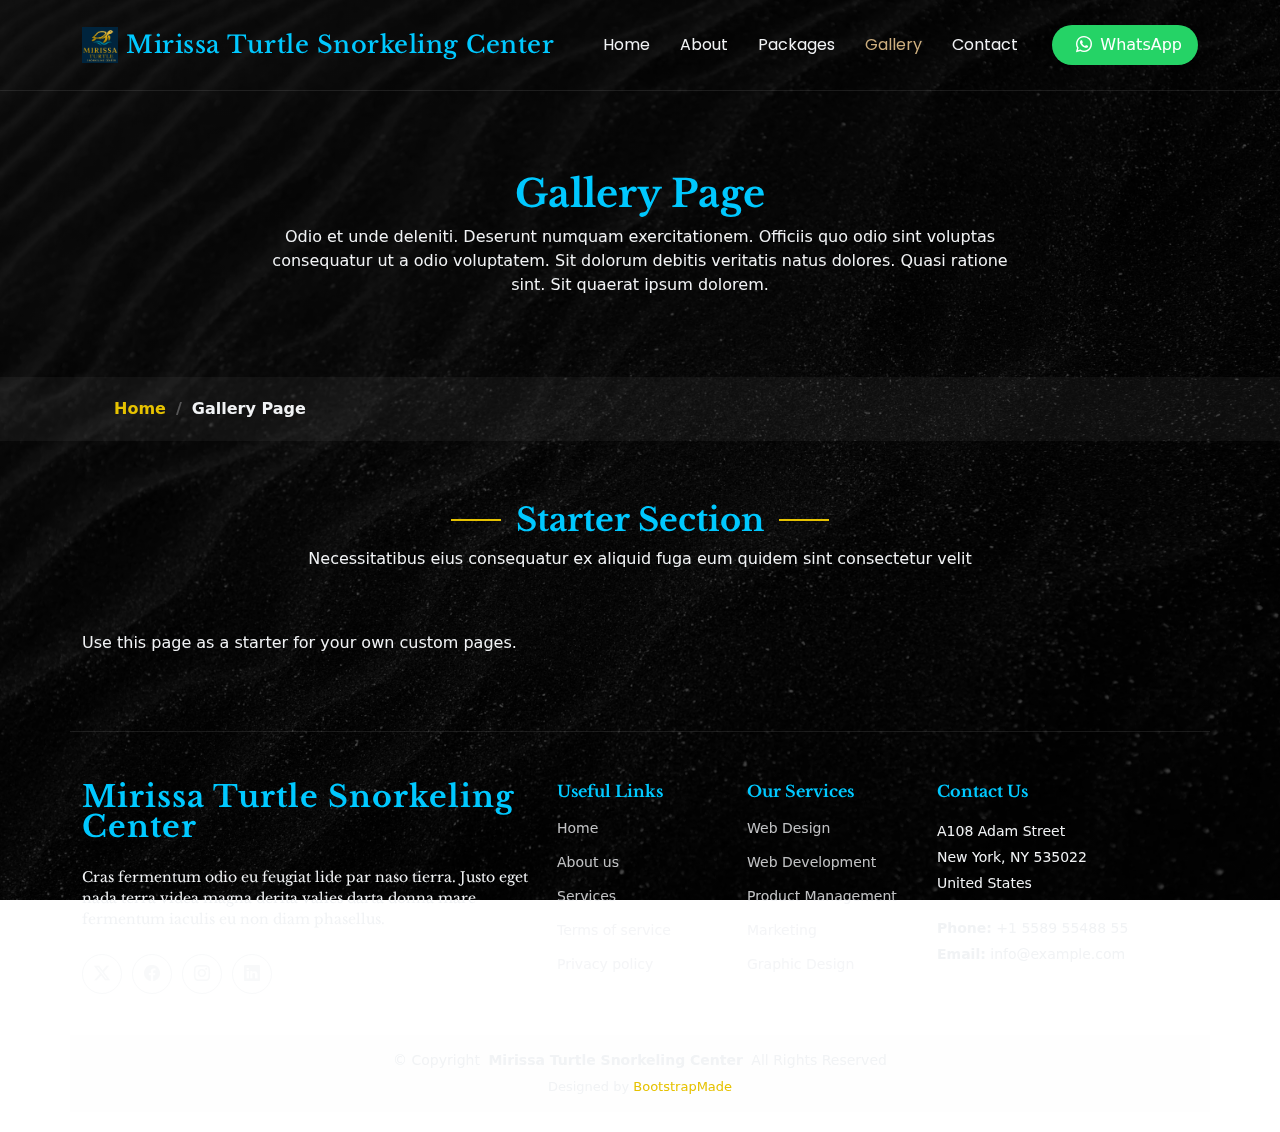
<file: gallery.html>
<!DOCTYPE html>
<html lang="en">

<head>
  <meta charset="utf-8">
  <meta content="width=device-width, initial-scale=1.0" name="viewport">
  <title>Gallery Page - Mirissa Turtle Snorkeling Center</title>
  <meta name="description" content="">
  <meta name="keywords" content="">

  <!-- Favicons -->
  <link href="assets/img/favicon.png" rel="icon">
  <link href="assets/img/apple-touch-icon.png" rel="apple-touch-icon">

  <!-- Fonts -->
  <link href="https://fonts.googleapis.com" rel="preconnect">
  <link href="https://fonts.gstatic.com" rel="preconnect" crossorigin>
  <link href="https://fonts.googleapis.com/css2?family=Roboto:ital,wght@0,100;0,300;0,400;0,500;0,700;0,900;1,100;1,300;1,400;1,500;1,700;1,900&family=Poppins:ital,wght@0,100;0,200;0,300;0,400;0,500;0,600;0,700;0,800;0,900;1,100;1,200;1,300;1,400;1,500;1,600;1,700;1,800;1,900&family=Libre+Baskerville:ital,wght@0,400;0,700;1,400;1,700&display=swap" rel="stylesheet">

  <!-- Vendor CSS Files -->
  <link href="assets/vendor/bootstrap/css/bootstrap.min.css" rel="stylesheet">
  <link href="assets/vendor/bootstrap-icons/bootstrap-icons.css" rel="stylesheet">
  <link href="assets/vendor/aos/aos.css" rel="stylesheet">
  <link href="assets/vendor/swiper/swiper-bundle.min.css" rel="stylesheet">

  <!-- Main CSS File -->
  <link href="assets/css/main.css" rel="stylesheet">

</head>

<body class="starter-page-page">

  <header id="header" class="header d-flex align-items-center sticky-top">
    <div class="container position-relative d-flex align-items-center justify-content-between">

      <a href="index.html" class="logo d-flex align-items-center me-auto me-xl-0">
        <img src="assets/img/logo.png" alt="Mirissa Turtle Snorkeling Center / Sri Lanka">
        <h1 class="sitename">Mirissa Turtle Snorkeling Center</h1>
      </a>

      <nav id="navmenu" class="navmenu">
        <ul>
          <li><a href="index.html#hero">Home</a></li>
          <li><a href="index.html#about">About</a></li>
          <li><a href="index.html#menu">Packages</a></li>
          <li><a href="gallery.html" class="active">Gallery</a></li>
          <li><a href="index.html#contact">Contact</a></li>
        </ul>
        <i class="mobile-nav-toggle d-xl-none bi bi-list"></i>
      </nav>

      <a class="btn-getstarted d-none d-sm-block" href="#book-a-table"><i class="bi bi-whatsapp m-sm-2 "></i>WhatsApp</a>

    </div>
  </header>

  <main class="main">

    <!-- Page Title -->
    <div class="page-title" data-aos="fade">
      <div class="heading">
        <div class="container">
          <div class="row d-flex justify-content-center text-center">
            <div class="col-lg-8">
              <h1>Gallery Page</h1>
              <p class="mb-0">Odio et unde deleniti. Deserunt numquam exercitationem. Officiis quo odio sint voluptas consequatur ut a odio voluptatem. Sit dolorum debitis veritatis natus dolores. Quasi ratione sint. Sit quaerat ipsum dolorem.</p>
            </div>
          </div>
        </div>
      </div>
      <nav class="breadcrumbs">
        <div class="container">
          <ol>
            <li><a href="index.html">Home</a></li>
            <li class="current">Gallery Page</li>
          </ol>
        </div>
      </nav>
    </div><!-- End Page Title -->

    <!-- Starter Section Section -->
    <section id="starter-section" class="starter-section section">

      <!-- Section Title -->
      <div class="container section-title" data-aos="fade-up">
        <h2>Starter Section</h2>
        <p>Necessitatibus eius consequatur ex aliquid fuga eum quidem sint consectetur velit</p>
      </div><!-- End Section Title -->

      <div class="container" data-aos="fade-up">
        <p>Use this page as a starter for your own custom pages.</p>
      </div>

    </section><!-- /Starter Section Section -->

  </main>

  <footer id="footer" class="footer">

    <div class="container footer-top">
      <div class="row gy-4">
        <div class="col-lg-5 col-md-12 footer-about">
          <a href="index.html" class="logo d-flex align-items-center">
            <span class="sitename">Mirissa Turtle Snorkeling Center</span>
          </a>
          <p>Cras fermentum odio eu feugiat lide par naso tierra. Justo eget nada terra videa magna derita valies darta donna mare fermentum iaculis eu non diam phasellus.</p>
          <div class="social-links d-flex mt-4">
            <a href=""><i class="bi bi-twitter-x"></i></a>
            <a href=""><i class="bi bi-facebook"></i></a>
            <a href=""><i class="bi bi-instagram"></i></a>
            <a href=""><i class="bi bi-linkedin"></i></a>
          </div>
        </div>

        <div class="col-lg-2 col-6 footer-links">
          <h4>Useful Links</h4>
          <ul>
            <li><a href="#">Home</a></li>
            <li><a href="#">About us</a></li>
            <li><a href="#">Services</a></li>
            <li><a href="#">Terms of service</a></li>
            <li><a href="#">Privacy policy</a></li>
          </ul>
        </div>

        <div class="col-lg-2 col-6 footer-links">
          <h4>Our Services</h4>
          <ul>
            <li><a href="#">Web Design</a></li>
            <li><a href="#">Web Development</a></li>
            <li><a href="#">Product Management</a></li>
            <li><a href="#">Marketing</a></li>
            <li><a href="#">Graphic Design</a></li>
          </ul>
        </div>

        <div class="col-lg-3 col-md-12 footer-contact text-center text-md-start">
          <h4>Contact Us</h4>
          <p>A108 Adam Street</p>
          <p>New York, NY 535022</p>
          <p>United States</p>
          <p class="mt-4"><strong>Phone:</strong> <span>+1 5589 55488 55</span></p>
          <p><strong>Email:</strong> <span>info@example.com</span></p>
        </div>

      </div>
    </div>

    <div class="container copyright text-center mt-4">
      <p>© <span>Copyright</span> <strong class="px-1 sitename">Mirissa Turtle Snorkeling Center</strong> <span>All Rights Reserved</span></p>
      <div class="credits">
        <!-- All the links in the footer should remain intact. -->
        <!-- You can delete the links only if you've purchased the pro version. -->
        <!-- Licensing information: https://bootstrapmade.com/license/ -->
        <!-- Purchase the pro version with working PHP/AJAX contact form: [buy-url] -->
        Designed by <a href="https://bootstrapmade.com/">BootstrapMade</a>
      </div>
    </div>

  </footer>

  <!-- Scroll Top -->
  <a href="#" id="scroll-top" class="scroll-top d-flex align-items-center justify-content-center"><i class="bi bi-arrow-up-short"></i></a>

  <!-- Preloader -->
  <div id="preloader"></div>

  <!-- Vendor JS Files -->
  <script src="assets/vendor/bootstrap/js/bootstrap.bundle.min.js"></script>
  <script src="assets/vendor/php-email-form/validate.js"></script>
  <script src="assets/vendor/aos/aos.js"></script>
  <script src="assets/vendor/swiper/swiper-bundle.min.js"></script>
  <script src="assets/vendor/purecounter/purecounter_vanilla.js"></script>
  <script src="assets/vendor/imagesloaded/imagesloaded.pkgd.min.js"></script>
  <script src="assets/vendor/isotope-layout/isotope.pkgd.min.js"></script>

  <!-- Main JS File -->
  <script src="assets/js/main.js"></script>

</body>

</html>
</file>
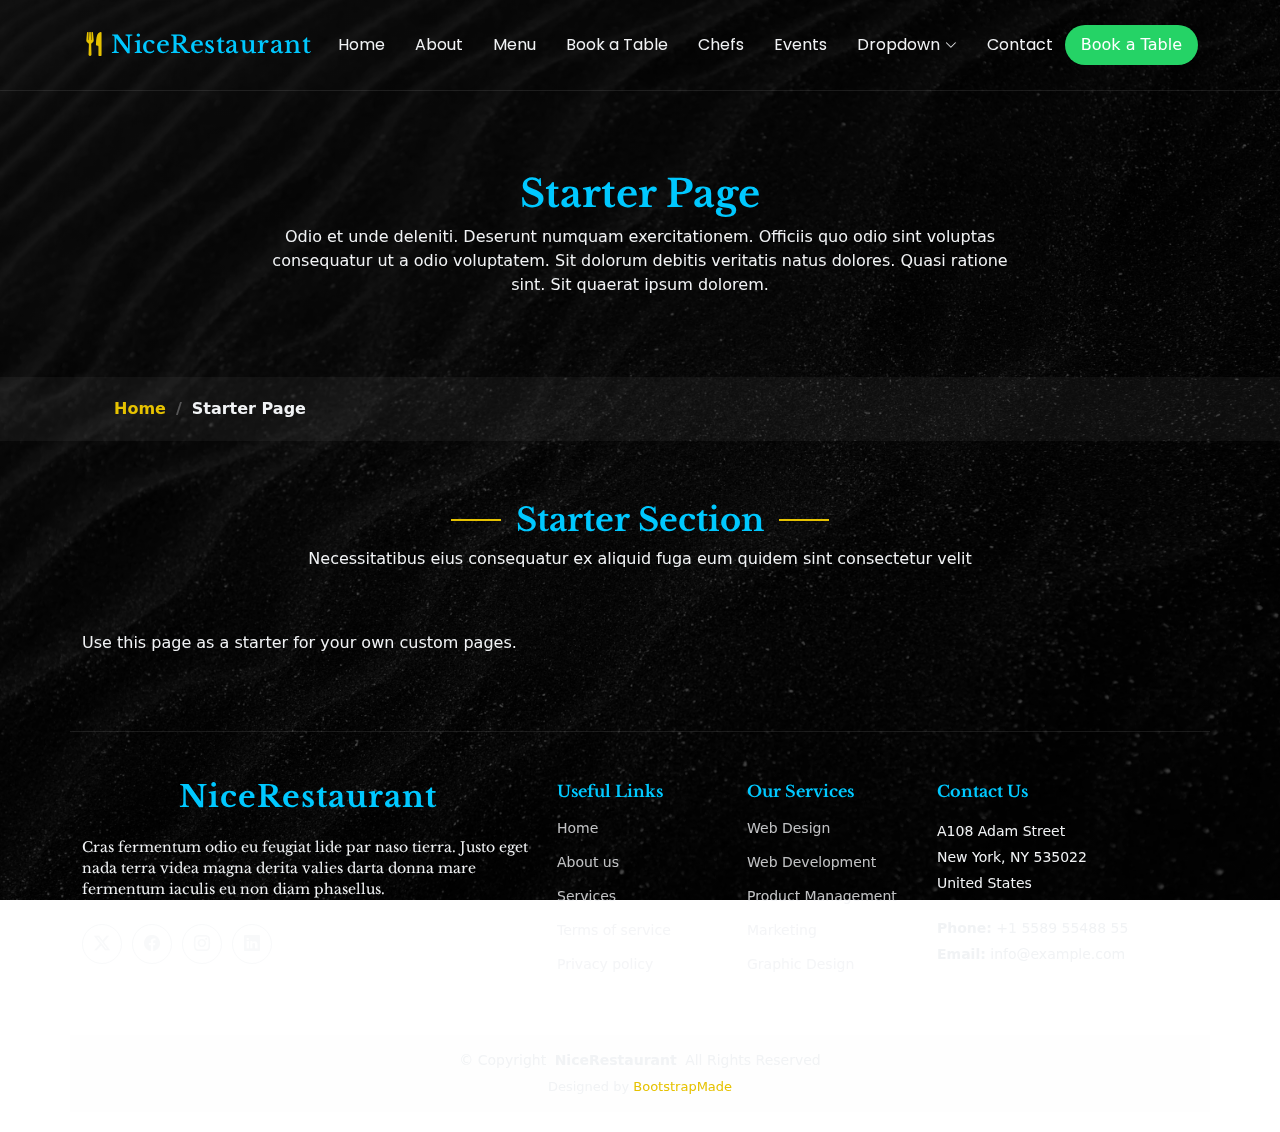
<file: starter-page.html>
<!DOCTYPE html>
<html lang="en">

<head>
  <meta charset="utf-8">
  <meta content="width=device-width, initial-scale=1.0" name="viewport">
  <title>Starter Page - NiceRestaurant Bootstrap Template</title>
  <meta name="description" content="">
  <meta name="keywords" content="">

  <!-- Favicons -->
  <link href="assets/img/favicon.png" rel="icon">
  <link href="assets/img/apple-touch-icon.png" rel="apple-touch-icon">

  <!-- Fonts -->
  <link href="https://fonts.googleapis.com" rel="preconnect">
  <link href="https://fonts.gstatic.com" rel="preconnect" crossorigin>
  <link href="https://fonts.googleapis.com/css2?family=Roboto:ital,wght@0,100;0,300;0,400;0,500;0,700;0,900;1,100;1,300;1,400;1,500;1,700;1,900&family=Poppins:ital,wght@0,100;0,200;0,300;0,400;0,500;0,600;0,700;0,800;0,900;1,100;1,200;1,300;1,400;1,500;1,600;1,700;1,800;1,900&family=Libre+Baskerville:ital,wght@0,400;0,700;1,400;1,700&display=swap" rel="stylesheet">

  <!-- Vendor CSS Files -->
  <link href="assets/vendor/bootstrap/css/bootstrap.min.css" rel="stylesheet">
  <link href="assets/vendor/bootstrap-icons/bootstrap-icons.css" rel="stylesheet">
  <link href="assets/vendor/aos/aos.css" rel="stylesheet">
  <link href="assets/vendor/swiper/swiper-bundle.min.css" rel="stylesheet">

  <!-- Main CSS File -->
  <link href="assets/css/main.css" rel="stylesheet">

  <!-- =======================================================
  * Template Name: NiceRestaurant
  * Template URL: https://bootstrapmade.com/nice-restaurant-bootstrap-template/
  * Updated: May 30 2025 with Bootstrap v5.3.6
  * Author: BootstrapMade.com
  * License: https://bootstrapmade.com/license/
  ======================================================== -->
</head>

<body class="starter-page-page">

  <header id="header" class="header d-flex align-items-center sticky-top">
    <div class="container position-relative d-flex align-items-center justify-content-between">

      <a href="index.html" class="logo d-flex align-items-center me-auto me-xl-0">
        <!-- Uncomment the line below if you also wish to use an image logo -->
        <!-- <img src="assets/img/logo.webp" alt=""> -->
        <i class="bi bi-fork-knife"></i>
        <h1 class="sitename">NiceRestaurant</h1>
      </a>

      <nav id="navmenu" class="navmenu">
        <ul>
          <li><a href="#hero">Home</a></li>
          <li><a href="#about">About</a></li>
          <li><a href="#menu">Menu</a></li>
          <li><a href="#book-a-table">Book a Table</a></li>
          <li><a href="#chefs">Chefs</a></li>
          <li><a href="#events">Events</a></li>
          <li class="dropdown"><a href="#"><span>Dropdown</span> <i class="bi bi-chevron-down toggle-dropdown"></i></a>
            <ul>
              <li><a href="#">Dropdown 1</a></li>
              <li class="dropdown"><a href="#"><span>Deep Dropdown</span> <i class="bi bi-chevron-down toggle-dropdown"></i></a>
                <ul>
                  <li><a href="#">Deep Dropdown 1</a></li>
                  <li><a href="#">Deep Dropdown 2</a></li>
                  <li><a href="#">Deep Dropdown 3</a></li>
                  <li><a href="#">Deep Dropdown 4</a></li>
                  <li><a href="#">Deep Dropdown 5</a></li>
                </ul>
              </li>
              <li><a href="#">Dropdown 2</a></li>
              <li><a href="#">Dropdown 3</a></li>
              <li><a href="#">Dropdown 4</a></li>
            </ul>
          </li>
          <li><a href="#contact">Contact</a></li>
        </ul>
        <i class="mobile-nav-toggle d-xl-none bi bi-list"></i>
      </nav>

      <a class="btn-getstarted d-none d-sm-block" href="#book-a-table">Book a Table</a>

    </div>
  </header>

  <main class="main">

    <!-- Page Title -->
    <div class="page-title" data-aos="fade">
      <div class="heading">
        <div class="container">
          <div class="row d-flex justify-content-center text-center">
            <div class="col-lg-8">
              <h1>Starter Page</h1>
              <p class="mb-0">Odio et unde deleniti. Deserunt numquam exercitationem. Officiis quo odio sint voluptas consequatur ut a odio voluptatem. Sit dolorum debitis veritatis natus dolores. Quasi ratione sint. Sit quaerat ipsum dolorem.</p>
            </div>
          </div>
        </div>
      </div>
      <nav class="breadcrumbs">
        <div class="container">
          <ol>
            <li><a href="index.html">Home</a></li>
            <li class="current">Starter Page</li>
          </ol>
        </div>
      </nav>
    </div><!-- End Page Title -->

    <!-- Starter Section Section -->
    <section id="starter-section" class="starter-section section">

      <!-- Section Title -->
      <div class="container section-title" data-aos="fade-up">
        <h2>Starter Section</h2>
        <p>Necessitatibus eius consequatur ex aliquid fuga eum quidem sint consectetur velit</p>
      </div><!-- End Section Title -->

      <div class="container" data-aos="fade-up">
        <p>Use this page as a starter for your own custom pages.</p>
      </div>

    </section><!-- /Starter Section Section -->

  </main>

  <footer id="footer" class="footer">

    <div class="container footer-top">
      <div class="row gy-4">
        <div class="col-lg-5 col-md-12 footer-about">
          <a href="index.html" class="logo d-flex align-items-center">
            <span class="sitename">NiceRestaurant</span>
          </a>
          <p>Cras fermentum odio eu feugiat lide par naso tierra. Justo eget nada terra videa magna derita valies darta donna mare fermentum iaculis eu non diam phasellus.</p>
          <div class="social-links d-flex mt-4">
            <a href=""><i class="bi bi-twitter-x"></i></a>
            <a href=""><i class="bi bi-facebook"></i></a>
            <a href=""><i class="bi bi-instagram"></i></a>
            <a href=""><i class="bi bi-linkedin"></i></a>
          </div>
        </div>

        <div class="col-lg-2 col-6 footer-links">
          <h4>Useful Links</h4>
          <ul>
            <li><a href="#">Home</a></li>
            <li><a href="#">About us</a></li>
            <li><a href="#">Services</a></li>
            <li><a href="#">Terms of service</a></li>
            <li><a href="#">Privacy policy</a></li>
          </ul>
        </div>

        <div class="col-lg-2 col-6 footer-links">
          <h4>Our Services</h4>
          <ul>
            <li><a href="#">Web Design</a></li>
            <li><a href="#">Web Development</a></li>
            <li><a href="#">Product Management</a></li>
            <li><a href="#">Marketing</a></li>
            <li><a href="#">Graphic Design</a></li>
          </ul>
        </div>

        <div class="col-lg-3 col-md-12 footer-contact text-center text-md-start">
          <h4>Contact Us</h4>
          <p>A108 Adam Street</p>
          <p>New York, NY 535022</p>
          <p>United States</p>
          <p class="mt-4"><strong>Phone:</strong> <span>+1 5589 55488 55</span></p>
          <p><strong>Email:</strong> <span>info@example.com</span></p>
        </div>

      </div>
    </div>

    <div class="container copyright text-center mt-4">
      <p>© <span>Copyright</span> <strong class="px-1 sitename">NiceRestaurant</strong> <span>All Rights Reserved</span></p>
      <div class="credits">
        <!-- All the links in the footer should remain intact. -->
        <!-- You can delete the links only if you've purchased the pro version. -->
        <!-- Licensing information: https://bootstrapmade.com/license/ -->
        <!-- Purchase the pro version with working PHP/AJAX contact form: [buy-url] -->
        Designed by <a href="https://bootstrapmade.com/">BootstrapMade</a>
      </div>
    </div>

  </footer>

  <!-- Scroll Top -->
  <a href="#" id="scroll-top" class="scroll-top d-flex align-items-center justify-content-center"><i class="bi bi-arrow-up-short"></i></a>

  <!-- Preloader -->
  <div id="preloader"></div>

  <!-- Vendor JS Files -->
  <script src="assets/vendor/bootstrap/js/bootstrap.bundle.min.js"></script>
  <script src="assets/vendor/php-email-form/validate.js"></script>
  <script src="assets/vendor/aos/aos.js"></script>
  <script src="assets/vendor/swiper/swiper-bundle.min.js"></script>
  <script src="assets/vendor/purecounter/purecounter_vanilla.js"></script>
  <script src="assets/vendor/imagesloaded/imagesloaded.pkgd.min.js"></script>
  <script src="assets/vendor/isotope-layout/isotope.pkgd.min.js"></script>

  <!-- Main JS File -->
  <script src="assets/js/main.js"></script>

</body>

</html>
</file>
<file: assets/css/main.css>
/**
* Template Name: Mirissa Turtle Snorkeling Center
* Template URL: https://bootstrapmade.com/nice-restaurant-bootstrap-template/
* Updated: May 30 2025 with Bootstrap v5.3.6
* Author: BootstrapMade.com
* License: https://bootstrapmade.com/license/
*/

/*--------------------------------------------------------------
# Font & Color Variables
# Help: https://bootstrapmade.com/color-system/
--------------------------------------------------------------*/
/* Fonts */
:root {
  --default-font: "Roboto",  system-ui, -apple-system, "Segoe UI", Roboto, "Helvetica Neue", Arial, "Noto Sans", "Liberation Sans", sans-serif, "Apple Color Emoji", "Segoe UI Emoji", "Segoe UI Symbol", "Noto Color Emoji";
  --heading-font: "Libre Baskerville",  sans-serif;
  --nav-font: "Poppins",  sans-serif;
}

/* Global Colors - The following color variables are used throughout the website. Updating them here will change the color scheme of the entire website */
:root { 
  --background-color: linear-gradient(135deg, rgba(0, 78, 100, 0.7) 0%, rgba(212, 175, 55, 0.6) 100%); /* Background color for the entire website, including individual sections */
  --default-color: #f1f3f5; /* Default color used for the majority of the text content across the entire website */
  --heading-color: #00c8ff; /* Color for headings, subheadings and title throughout the website */
  --accent-color: #E6C200; /* Accent color that represents your brand on the website. It's used for buttons, links, and other elements that need to stand out */
  --surface-color: rgba(0, 78, 100, 0.502); /* The surface color is used as a background of boxed elements within sections, such as cards, icon boxes, or other elements that require a visual separation from the global background. */
  --contrast-color: #ffffff; /* Contrast color for text, ensuring readability against backgrounds of accent, heading, or default colors. */
}

/* Nav Menu Colors - The following color variables are used specifically for the navigation menu. They are separate from the global colors to allow for more customization options */
:root {
  --nav-color: #f1f3f5;  /* The default color of the main navmenu links */
  --nav-hover-color: #ceaf7f; /* Applied to main navmenu links when they are hovered over or active */
  --nav-mobile-background-color: #243438; /* Used as the background color for mobile navigation menu */
  --nav-dropdown-background-color: #243438; /* Used as the background color for dropdown items that appear when hovering over primary navigation items */
  --nav-dropdown-color: #f1f3f5; /* Used for navigation links of the dropdown items in the navigation menu. */
  --nav-dropdown-hover-color: #ceaf7f; /* Similar to --nav-hover-color, this color is applied to dropdown navigation links when they are hovered over. */
}

/* Color Presets - These classes override global colors when applied to any section or element, providing reuse of the sam color scheme. */

.light-background {
  --background-color: linear-gradient(135deg, rgba(0, 78, 100, 0.7) 0%, rgba(212, 175, 55, 0.6) 100%);
  --surface-color: rgba(62, 93, 102, 0.502);
}

.dark-background {
  --background-color: linear-gradient(135deg, rgba(0, 78, 100, 0.7) 0%, rgba(212, 175, 55, 0.6) 100%);
  --default-color: #ffffff;
  --heading-color: #ffffff;
  --surface-color: rgba(0, 78, 100, 0.502);
  --contrast-color: #ffffff;
}

/* Smooth scroll */
:root {
  scroll-behavior: smooth;
}

/*--------------------------------------------------------------
# General Styling & Shared Classes
--------------------------------------------------------------*/
body {
  color: var(--default-color);
  background-color: var(--background-color);
  position: relative;
}

body::before {
  background: linear-gradient(color-mix(in srgb, #000000, transparent 30%), color-mix(in srgb, #000000, transparent 30%)), url("../img/bg/abstract-bg-4.webp") no-repeat center center/cover;
  content: "";
  position: fixed;
  inset: 0;
  z-index: 0;
  pointer-events: none;
}

a {
  color: var(--accent-color);
  text-decoration: none;
  transition: 0.3s;
}

a:hover {
  color: color-mix(in srgb, var(--accent-color), transparent 25%);
  text-decoration: none;
}

h1,
h2,
h3,
h4,
h5,
h6 {
  color: var(--heading-color);
  font-family: var(--heading-font);
}

/* PHP Email Form Messages
------------------------------*/
.php-email-form .error-message {
  display: none;
  background: #df1529;
  color: #ffffff;
  text-align: left;
  padding: 15px;
  margin-bottom: 24px;
  font-weight: 600;
}

.php-email-form .sent-message {
  display: none;
  color: #ffffff;
  background: #059652;
  text-align: center;
  padding: 15px;
  margin-bottom: 24px;
  font-weight: 600;
}

.php-email-form .loading {
  display: none;
  background: var(--surface-color);
  text-align: center;
  padding: 15px;
  margin-bottom: 24px;
}

.php-email-form .loading:before {
  content: "";
  display: inline-block;
  border-radius: 50%;
  width: 24px;
  height: 24px;
  margin: 0 10px -6px 0;
  border: 3px solid var(--accent-color);
  border-top-color: var(--surface-color);
  animation: php-email-form-loading 1s linear infinite;
}

@keyframes php-email-form-loading {
  0% {
    transform: rotate(0deg);
  }

  100% {
    transform: rotate(360deg);
  }
}

/*--------------------------------------------------------------
# Global Header
--------------------------------------------------------------*/
.header {
  color: var(--default-color);
  background-color: var(--background-color);
  padding: 15px 0;
  transition: all 0.5s;
  z-index: 997;
}

.header .logo {
  line-height: 1;
}

.header .logo img {
  max-height: 36px;
  margin-right: 8px;
}

.header .logo i {
  font-size: 24px;
  margin-right: 5px;
  color: var(--accent-color);
}

.header .logo h1 {
  font-size: 24px;
  margin: 0;
  font-weight: 500;
  letter-spacing: 0.5px;
  color: var(--heading-color);
}

.header .btn-getstarted,
.header .btn-getstarted:focus {
  color: var(--contrast-color);
  background: #25D366;
  font-size: 16px;
  padding: 8px 16px;
  margin: 0;
  border-radius: 50px;
  transition: 0.3s;
}

.header .btn-getstarted:hover,
.header .btn-getstarted:focus:hover {
  color: #25D366;
  background: var(--contrast-color);
  border: 2px solid #25D366;
}

@media (max-width: 1200px) {
  .header .logo {
    order: 1;
  }

  .header .btn-getstarted {
    order: 2;
    margin: 0 15px 0 0;
    padding: 6px 20px;
  }

  .header .navmenu {
    order: 3;
  }
}

.scrolled .header {
  box-shadow: 0px 0 18px rgba(0, 0, 0, 0.1);
}

/* Global Header on Scroll
------------------------------*/
.scrolled .header {
  --background-color: rgba(0, 1, 37, 0.72);
}

/*--------------------------------------------------------------
# Navigation Menu
--------------------------------------------------------------*/
/* Navmenu - Desktop */
@media (min-width: 1200px) {
  .navmenu {
    padding: 0;
  }

  .navmenu ul {
    margin: 0;
    padding: 0;
    display: flex;
    list-style: none;
    align-items: center;
  }

  .navmenu li {
    position: relative;
  }

  .navmenu a,
  .navmenu a:focus {
    color: var(--nav-color);
    padding: 18px 15px;
    font-size: 16px;
    font-family: var(--nav-font);
    font-weight: 400;
    display: flex;
    align-items: center;
    justify-content: space-between;
    white-space: nowrap;
    transition: 0.3s;
  }

  .navmenu a i,
  .navmenu a:focus i {
    font-size: 12px;
    line-height: 0;
    margin-left: 5px;
    transition: 0.3s;
  }

  .navmenu li:last-child a {
    padding-right: 0;
  }

  .navmenu li:hover>a,
  .navmenu .active,
  .navmenu .active:focus {
    color: var(--nav-hover-color);
  }

  .navmenu .dropdown ul {
    margin: 0;
    padding: 10px 0;
    background: var(--nav-dropdown-background-color);
    display: block;
    position: absolute;
    visibility: hidden;
    left: 14px;
    top: 130%;
    opacity: 0;
    transition: 0.3s;
    border-radius: 4px;
    z-index: 99;
    box-shadow: 0px 0px 30px rgba(0, 0, 0, 0.1);
  }

  .navmenu .dropdown ul li {
    min-width: 200px;
  }

  .navmenu .dropdown ul a {
    padding: 10px 20px;
    font-size: 15px;
    text-transform: none;
    color: var(--nav-dropdown-color);
  }

  .navmenu .dropdown ul a i {
    font-size: 12px;
  }

  .navmenu .dropdown ul a:hover,
  .navmenu .dropdown ul .active:hover,
  .navmenu .dropdown ul li:hover>a {
    color: var(--nav-dropdown-hover-color);
  }

  .navmenu .dropdown:hover>ul {
    opacity: 1;
    top: 100%;
    visibility: visible;
  }

  .navmenu .dropdown .dropdown ul {
    top: 0;
    left: -90%;
    visibility: hidden;
  }

  .navmenu .dropdown .dropdown:hover>ul {
    opacity: 1;
    top: 0;
    left: -100%;
    visibility: visible;
  }
}

/* Navmenu - Mobile */
@media (max-width: 1199px) {
  .mobile-nav-toggle {
    color: var(--nav-color);
    font-size: 28px;
    line-height: 0;
    margin-right: 10px;
    cursor: pointer;
    transition: color 0.3s;
  }

  .navmenu {
    padding: 0;
    z-index: 9997;
  }

  .navmenu ul {
    display: none;
    list-style: none;
    position: absolute;
    inset: 60px 20px 20px 20px;
    padding: 10px 0;
    margin: 0;
    border-radius: 6px;
    background-color: var(--nav-mobile-background-color);
    overflow-y: auto;
    transition: 0.3s;
    z-index: 9998;
    box-shadow: 0px 0px 30px rgba(0, 0, 0, 0.1);
  }

  .navmenu a,
  .navmenu a:focus {
    color: var(--nav-dropdown-color);
    padding: 10px 20px;
    font-family: var(--nav-font);
    font-size: 17px;
    font-weight: 500;
    display: flex;
    align-items: center;
    justify-content: space-between;
    white-space: nowrap;
    transition: 0.3s;
  }

  .navmenu a i,
  .navmenu a:focus i {
    font-size: 12px;
    line-height: 0;
    margin-left: 5px;
    width: 30px;
    height: 30px;
    display: flex;
    align-items: center;
    justify-content: center;
    border-radius: 50%;
    transition: 0.3s;
    background-color: color-mix(in srgb, var(--accent-color), transparent 90%);
  }

  .navmenu a i:hover,
  .navmenu a:focus i:hover {
    background-color: var(--accent-color);
    color: var(--contrast-color);
  }

  .navmenu a:hover,
  .navmenu .active,
  .navmenu .active:focus {
    color: var(--nav-dropdown-hover-color);
  }

  .navmenu .active i,
  .navmenu .active:focus i {
    background-color: var(--accent-color);
    color: var(--contrast-color);
    transform: rotate(180deg);
  }

  .navmenu .dropdown ul {
    position: static;
    display: none;
    z-index: 99;
    padding: 10px 0;
    margin: 10px 20px;
    background-color: var(--nav-dropdown-background-color);
    border: 1px solid color-mix(in srgb, var(--default-color), transparent 90%);
    box-shadow: none;
    transition: all 0.5s ease-in-out;
  }

  .navmenu .dropdown ul ul {
    background-color: rgba(33, 37, 41, 0.1);
  }

  .navmenu .dropdown>.dropdown-active {
    display: block;
    background-color: rgba(33, 37, 41, 0.03);
  }

  .mobile-nav-active {
    overflow: hidden;
  }

  .mobile-nav-active .mobile-nav-toggle {
    color: #fff;
    position: absolute;
    font-size: 32px;
    top: 15px;
    right: 15px;
    margin-right: 0;
    z-index: 9999;
  }

  .mobile-nav-active .navmenu {
    position: fixed;
    overflow: hidden;
    inset: 0;
    background: rgba(33, 37, 41, 0.8);
    transition: 0.3s;
  }

  .mobile-nav-active .navmenu>ul {
    display: block;
  }
}

/*--------------------------------------------------------------
# Global Footer
--------------------------------------------------------------*/
.footer {
  color: var(--default-color);
  background-color: var(--background-color);
  font-size: 14px;
  padding-bottom: 20px;
  position: relative;
}

.footer .footer-top {
  padding-top: 50px;
  border-top: 1px solid color-mix(in srgb, var(--default-color), transparent 90%);
}

.footer .footer-about .logo {
  line-height: 1;
  margin-bottom: 25px;
}

.footer .footer-about .logo img {
  max-height: 40px;
  margin-right: 6px;
}

.footer .footer-about .logo span {
  color: var(--heading-color);
  font-size: 30px;
  font-weight: 700;
  letter-spacing: 1px;
  font-family: var(--heading-font);
}

.footer .footer-about p {
  font-size: 14px;
  font-family: var(--heading-font);
}

.footer .social-links a {
  display: flex;
  align-items: center;
  justify-content: center;
  width: 40px;
  height: 40px;
  border-radius: 50%;
  border: 1px solid color-mix(in srgb, var(--default-color), transparent 50%);
  font-size: 16px;
  color: color-mix(in srgb, var(--default-color), transparent 50%);
  margin-right: 10px;
  transition: 0.3s;
}

.footer .social-links a:hover {
  color: var(--accent-color);
  border-color: var(--accent-color);
}

.footer h4 {
  font-size: 16px;
  font-weight: bold;
  position: relative;
  padding-bottom: 12px;
}

.footer .footer-links {
  margin-bottom: 30px;
}

/*  */


.footer .footer-links ul {
  list-style: none;
  padding: 0;
  margin: 0;
}

.footer .footer-links ul i {
  padding-right: 2px;
  font-size: 12px;
  line-height: 0;
}

.footer .footer-links ul li {
  padding: 10px 0;
  display: flex;
  align-items: center;
}

.footer .footer-links ul li:first-child {
  padding-top: 0;
}

.footer .footer-links ul a {
  color: color-mix(in srgb, var(--default-color), transparent 20%);
  display: inline-block;
  line-height: 1;
}

.footer .footer-links ul a:hover {
  color: var(--accent-color);
}

.footer .footer-contact p {
  margin-bottom: 5px;
}

.footer .footer-contact li {
  list-style-type: none;
}

.footer .copyright {
  padding-top: 15px;
  padding-bottom: 15px;
  background-color: color-mix(in srgb, var(--default-color), transparent 95%);
}

.footer .copyright p {
  margin-bottom: 0;
}

.footer .credits {
  margin-top: 6px;
  font-size: 13px;
}

.footer .logo {
  line-height: 1;
  justify-content: center;
  align-content: center;
}

.footer .logo img {
  max-height: 100px;
}

/*--------------------------------------------------------------
# Preloader
--------------------------------------------------------------*/
#preloader {
  position: fixed;
  inset: 0;
  z-index: 999999;
  overflow: hidden;
  background: var(--background-color);
  transition: all 0.6s ease-out;
}

#preloader:before {
  content: "";
  position: fixed;
  top: calc(50% - 30px);
  left: calc(50% - 30px);
  border: 6px solid #ffffff;
  border-color: var(--accent-color) transparent var(--accent-color) transparent;
  border-radius: 50%;
  width: 60px;
  height: 60px;
  animation: animate-preloader 1.5s linear infinite;
}

@keyframes animate-preloader {
  0% {
    transform: rotate(0deg);
  }

  100% {
    transform: rotate(360deg);
  }
}

/*--------------------------------------------------------------
# Scroll Top Button
--------------------------------------------------------------*/
.scroll-top {
  position: fixed;
  visibility: hidden;
  opacity: 0;
  left: 15px;
  bottom: -15px;
  z-index: 99999;
  background-color: var(--accent-color);
  width: 44px;
  height: 44px;
  border-radius: 50px;
  transition: all 0.4s;
}

.scroll-top i {
  font-size: 24px;
  color: var(--contrast-color);
  line-height: 0;
}

.scroll-top:hover {
  background-color: color-mix(in srgb, var(--accent-color), transparent 20%);
  color: var(--contrast-color);
}

.scroll-top.active {
  visibility: visible;
  opacity: 1;
  bottom: 15px;
}

/*--------------------------------------------------------------
# Disable aos animation delay on mobile devices
--------------------------------------------------------------*/
@media screen and (max-width: 768px) {
  [data-aos-delay] {
    transition-delay: 0 !important;
  }
}

/*--------------------------------------------------------------
# Global Page Titles & Breadcrumbs
--------------------------------------------------------------*/
.page-title {
  color: var(--default-color);
  background-color: var(--background-color);
  position: relative;
}

.page-title .heading {
  padding: 80px 0;
  border-top: 1px solid color-mix(in srgb, var(--default-color), transparent 90%);
}

.page-title .heading h1 {
  font-size: 38px;
  font-weight: 700;
}

.page-title nav {
  background-color: color-mix(in srgb, var(--default-color), transparent 95%);
  padding: 20px 0;
}

.page-title nav ol {
  display: flex;
  flex-wrap: wrap;
  list-style: none;
  margin: 0;
  font-size: 16px;
  font-weight: 600;
}

.page-title nav ol li+li {
  padding-left: 10px;
}

.page-title nav ol li+li::before {
  content: "/";
  display: inline-block;
  padding-right: 10px;
  color: color-mix(in srgb, var(--default-color), transparent 70%);
}

/*--------------------------------------------------------------
# Global Sections
--------------------------------------------------------------*/
section,
.section {
  color: var(--default-color);
  background-color: var(--background-color);
  padding: 60px 0;
  scroll-margin-top: 90px;
  overflow: clip;
  position: relative;
}

@media (max-width: 1199px) {

  section,
  .section {
    scroll-margin-top: 66px;
  }
}

/*--------------------------------------------------------------
# Global Section Titles
--------------------------------------------------------------*/
.section-title {
  text-align: center;
  padding-bottom: 60px;
  position: relative;
}

.section-title h2 {
  font-size: 32px;
  font-weight: 700;
  position: relative;
}

.section-title h2:before,
.section-title h2:after {
  content: "";
  width: 50px;
  height: 2px;
  background: var(--accent-color);
  display: inline-block;
}

.section-title h2:before {
  margin: 0 15px 10px 0;
}

.section-title h2:after {
  margin: 0 0 10px 15px;
}

.section-title p {
  margin-bottom: 0;
}

/*--------------------------------------------------------------
# Hero Section
--------------------------------------------------------------*/
.hero {
  padding: 0;
}

.hero .hero-container {
  position: relative;
  padding: 0;
  z-index: 3;
}

.hero .hero-container .content-col {
  padding: 3rem 5rem;
  display: flex;
  align-items: center;
  justify-content: center;
  position: relative;
  z-index: 2;
}

@media (max-width: 992px) {
  .hero .hero-container .content-col {
    padding: 3rem 2rem;
  }
}

@media (max-width: 768px) {
  .hero .hero-container .content-col {
    padding: 2.5rem 1.5rem;
  }
}

.hero .hero-container .content-col .content-wrapper {
  max-width: 570px;
}

.hero .hero-container .content-col .status-badge {
  display: inline-block;
  background-color: color-mix(in srgb, var(--accent-color), transparent 75%);
  color: var(--accent-color);
  padding: 0.5rem 1.5rem;
  border-radius: 50px;
  font-weight: 700;
  text-transform: uppercase;
  letter-spacing: 1px;
  font-size: 0.85rem;
  margin-bottom: 1.5rem;
}

.hero .hero-container .content-col h2 {
  font-size: 2rem;
  margin-bottom: 1.5rem;
  font-weight: 800;
  line-height: 1.2;
}

@media (max-width: 1200px) {
  .hero .hero-container .content-col h2 {
    font-size: 3rem;
  }
}

@media (max-width: 992px) {
  .hero .hero-container .content-col h2 {
    font-size: 2.5rem;
  }
}

@media (max-width: 768px) {
  .hero .hero-container .content-col h2 {
    font-size: 1.5rem;
  }
}

.hero .hero-container .content-col p {
  font-size: 1.1rem;
  line-height: 1.7;
  margin-bottom: 2rem;
}

@media (max-width: 768px) {
  .hero .hero-container .content-col p {
    font-size: 1rem;
  }
}

.hero .hero-container .content-col .opening-hours {
  display: flex;
  align-items: center;
  margin-bottom: 2rem;
  color: var(--heading-color);
  font-weight: 500;
}

.hero .hero-container .content-col .opening-hours i {
  font-size: 1.2rem;
  margin-right: 0.75rem;
  color: var(--accent-color);
}

.hero .hero-container .content-col .opening-hours span {
  font-size: 0.95rem;
}

.hero .hero-container .content-col .btn-group {
  display: flex;
  gap: 1rem;
  margin-bottom: 2rem;
}

@media (max-width: 992px) {
  .hero .hero-container .content-col .btn-group {
    flex-direction: column;
    width: 100%;
  }

  .hero .hero-container .content-col .btn-group .btn {
    width: 100%;
    text-align: center;
  }
}

.hero .hero-container .content-col .btn-group .btn {
  padding: 1rem 2rem;
  margin: 0;
  line-height: 1;
  font-weight: 600;
  text-transform: uppercase;
  letter-spacing: 0.5px;
  border-radius: 4px;
  transition: all 0.3s ease;
  display: flex;
  align-items: center;
  justify-content: center;
}

.hero .hero-container .content-col .btn-group .btn.btn-book {
  background-color: var(--accent-color);
  color: var(--contrast-color);
  border: transparent;
}

.hero .hero-container .content-col .btn-group .btn.btn-book:hover {
  background-color: color-mix(in srgb, var(--accent-color), black 20%);
  transform: translateY(-3px);
  box-shadow: 0 10px 20px rgba(0, 0, 0, 0.1);
}

.hero .hero-container .content-col .btn-group .btn.btn-menu {
  background-color: transparent;
  color: var(--heading-color);
  border: 2px solid var(--heading-color);
}

.hero .hero-container .content-col .btn-group .btn.btn-menu:hover {
  background-color: transparent;
  color: var(--accent-color);
  transform: translateY(-3px);
  border-color: var(--accent-color);
  box-shadow: 0 10px 20px rgba(0, 0, 0, 0.1);
}

.hero .hero-container .content-col .social-links {
  display: flex;
  gap: 1rem;
}

.hero .hero-container .content-col .social-links a {
  display: flex;
  align-items: center;
  justify-content: center;
  width: 40px;
  height: 40px;
  border-radius: 50%;
  background-color: color-mix(in srgb, var(--heading-color), transparent 90%);
  color: var(--heading-color);
  transition: all 0.3s ease;
}

.hero .hero-container .content-col .social-links a:hover {
  background-color: var(--accent-color);
  color: var(--contrast-color);
  transform: translateY(-3px);
}

.hero .hero-container .content-col .social-links a i {
  font-size: 1.2rem;
}

.hero .hero-container .hero-swiper {
  position: relative;
}

.hero .hero-container .hero-swiper .swiper-slide {
  position: relative;
}

.hero .hero-container .hero-swiper .swiper-slide .img-container {
  position: relative;
  overflow: hidden;
  height: calc(100vh - 90px);
}

.hero .hero-container .hero-swiper .swiper-slide .img-container img {
  position: absolute;
  width: 100%;
  height: 100%;
  object-fit: cover;
  inset: 0;
}

.hero .hero-container .hero-swiper .swiper-button-next,
.hero .hero-container .hero-swiper .swiper-button-prev {
  width: 50px;
  height: 50px;
  background-color: color-mix(in srgb, #000, transparent 70%);
  border-radius: 50%;
  color: var(--contrast-color);
  transition: all 0.3s ease;
}

.hero .hero-container .hero-swiper .swiper-button-next:after,
.hero .hero-container .hero-swiper .swiper-button-prev:after {
  font-size: 1.2rem;
  font-weight: bold;
}

.hero .hero-container .hero-swiper .swiper-button-next:hover,
.hero .hero-container .hero-swiper .swiper-button-prev:hover {
  background-color: var(--accent-color);
  color: var(--contrast-color);
}

.hero .hero-container .hero-swiper .swiper-button-next {
  right: 20px;
}

.hero .hero-container .hero-swiper .swiper-button-prev {
  left: 20px;
}

@media (max-width: 992px) {
  .hero .hero-container .content-col {
    order: 2;
  }

  .hero .hero-container .swiper-col {
    order: 1;
  }

  .hero .hero-container .hero-swiper .swiper-slide .img-container {
    height: calc(70vh - 80px);
  }

  .hero .hero-container .hero-swiper .swiper-button-next,
  .hero .hero-container .hero-swiper .swiper-button-prev {
    width: 40px;
    height: 40px;
  }

  .hero .hero-container .hero-swiper .swiper-button-next:after,
  .hero .hero-container .hero-swiper .swiper-button-prev:after {
    font-size: 1rem;
  }
}

/*--------------------------------------------------------------
# About Section
--------------------------------------------------------------*/
.about {
  padding-top: 120px;
  padding-bottom: 60px;
}

.about .about-content h3 {
  font-size: 32px;
  margin-bottom: 20px;
  position: relative;
}

.about .about-content h3:after {
  content: "";
  position: absolute;
  left: 0;
  bottom: -10px;
  height: 3px;
  width: 60px;
  background-color: var(--accent-color);
}

.about .about-content p {
  margin-bottom: 20px;
  line-height: 1.8;
}

.about .about-content p.fst-italic {
  font-size: 18px;
  color: color-mix(in srgb, var(--heading-color), transparent 15%);
}

.about .about-content .chef-signature {
  padding: 20px;
  background-color: color-mix(in srgb, var(--background-color), var(--accent-color) 5%);
  border-radius: 8px;
}

.about .about-content .chef-signature .chef-avatar {
  width: 70px;
  height: 70px;
  object-fit: cover;
  border: 3px solid var(--accent-color);
}

.about .about-content .chef-signature .chef-message {
  font-style: italic;
  font-size: 15px;
  color: var(--heading-color);
}

.about .about-content .chef-signature .signature-img {
  max-height: 50px;
  margin-bottom: 5px;
}

.about .about-content .chef-signature .chef-name {
  margin: 0;
  font-weight: 600;
  font-size: 14px;
  color: color-mix(in srgb, var(--heading-color), transparent 15%);
}

.about .about-image-wrapper {
  position: relative;
}

.about .about-image-wrapper .main-image {
  border-radius: 10px;
  position: relative;
  z-index: 1;
  border: 5px solid color-mix(in srgb, var(--default-color), transparent 80%);
}

.about .about-image-wrapper .accent-image {
  position: absolute;
  width: 60%;
  bottom: -15%;
  right: -15%;
  z-index: 2;
  border-radius: 10px;
  border: 5px solid color-mix(in srgb, var(--default-color), transparent 80%);
}

@media (max-width: 992px) {
  .about .about-image-wrapper .accent-image {
    display: none;
  }
}

.about .about-image-wrapper .establishment-year {
  position: absolute;
  top: -20px;
  left: -20px;
  background-color: var(--accent-color);
  color: var(--contrast-color);
  padding: 10px;
  font-size: 18px;
  font-weight: 700;
  border-radius: 50%;
  line-height: 1.1;
  width: 90px;
  height: 90px;
  display: flex;
  align-items: center;
  justify-content: center;
  z-index: 3;
  font-family: var(--heading-font);
}

@media (max-width: 768px) {
  .about .about-image-wrapper .establishment-year {
    width: 70px;
    height: 70px;
    font-size: 16px;
    top: -10px;
    left: -10px;
  }
}

.about .features-section {
  border: 1px solid color-mix(in srgb, var(--heading-color), transparent 80%);
  background-color: color-mix(in srgb, rgb(0, 78, 100), transparent 90%);
  border-radius: 15px;
}

.about .features-section .feature-box {
  text-align: center;
  padding: 20px 15px;
  height: 100%;
  transition: all 0.3s ease;
}

.about .features-section .feature-box:hover {
  transform: translateY(-10px);
}

.about .features-section .feature-box:hover .feature-icon {
  background-color: var(--accent-color);
  color: var(--contrast-color);
}

.about .features-section .feature-box .feature-icon {
  width: 70px;
  height: 70px;
  line-height: 70px;
  background-color: color-mix(in srgb, var(--background-color), var(--accent-color) 15%);
  color: var(--accent-color);
  font-size: 28px;
  border-radius: 50%;
  margin: 0 auto 20px;
  transition: all 0.3s ease;
  display: flex;
  align-items: center;
  justify-content: center;
}

.about .features-section .feature-box h4 {
  font-size: 20px;
  margin-bottom: 12px;
}

.about .features-section .feature-box p {
  font-size: 14px;
  color: color-mix(in srgb, var(--default-color), transparent 15%);
  margin-bottom: 0;
}

.about .stats-container {
  display: flex;
  justify-content: space-around;
  flex-wrap: wrap;
  margin-top: 30px;
  background-color: color-mix(in srgb, var(--background-color), var(--heading-color) 3%);
  padding: 30px 20px;
  border-radius: 10px;
}

.about .stats-container .stat-item {
  text-align: center;
  padding: 15px;
}

@media (max-width: 768px) {
  .about .stats-container .stat-item {
    width: 50%;
    margin-bottom: 15px;
  }
}

.about .stats-container .stat-item .stat-number {
  font-size: 42px;
  font-weight: 700;
  color: var(--accent-color);
  display: block;
  font-family: var(--heading-font);
  line-height: 1;
}

.about .stats-container .stat-item .stat-label {
  margin-top: 5px;
  margin-bottom: 0;
  font-weight: 500;
  font-size: 15px;
  color: var(--heading-color);
}

/*--------------------------------------------------------------
# Menu Section
--------------------------------------------------------------*/
.menu .menu-filters ul {
  display: flex;
  justify-content: center;
  flex-wrap: wrap;
  gap: 15px;
  list-style: none;
  margin: 0;
  padding: 0;
}

.menu .menu-filters ul li {
  padding: 8px 16px;
  font-size: 1rem;
  font-weight: 500;
  cursor: pointer;
  border-radius: 25px;
  background-color: var(--surface-color);
  color: var(--default-color);
  transition: 0.3s;
  box-shadow: 0 2px 5px rgba(0, 0, 0, 0.05);
}

.menu .menu-filters ul li:hover {
  background-color: color-mix(in srgb, var(--accent-color), transparent 80%);
}

.menu .menu-filters ul li.filter-active {
  background-color: var(--accent-color);
  color: var(--contrast-color);
}

@media (max-width: 768px) {
  .menu .menu-filters ul {
    gap: 8px;
  }

  .menu .menu-filters ul li {
    padding: 6px 12px;
    font-size: 0.9rem;
  }
}

.menu .menu-container {
  position: relative;
}

.menu .specials-badge {
  margin-bottom: 15px;
}

.menu .specials-badge span {
  display: inline-block;
  background-color: color-mix(in srgb, var(--accent-color), transparent 90%);
  color: var(--heading-color);
  font-weight: 600;
  font-size: 1.1rem;
  padding: 8px 20px;
  border-radius: 20px;
}

.menu .specials-badge span i {
  color: var(--accent-color);
  margin-right: 8px;
}

.menu .specials-container {
  margin-bottom: 2rem;
}

.menu .special-item {
  overflow: hidden;
  border-radius: 10px;
  box-shadow: 0 5px 15px rgba(0, 0, 0, 0.08);
  transition: transform 0.3s, box-shadow 0.3s;
  height: 100%;
  background-color: var(--surface-color);
}

.menu .special-item:hover {
  transform: translateY(-5px);
  box-shadow: 0 8px 20px rgba(0, 0, 0, 0.12);
}

.menu .special-item .menu-item-img {
  position: relative;
  overflow: hidden;
}

.menu .special-item .menu-item-img img {
  width: 100%;
  height: 240px;
  object-fit: cover;
  transition: transform 0.5s;
}

.menu .special-item .menu-item-img:hover img {
  transform: scale(1.05);
}

.menu .special-item .menu-item-img .menu-item-badges {
  position: absolute;
  top: 10px;
  left: 10px;
  display: flex;
  gap: 8px;
}

.menu .special-item .menu-item-img .menu-item-badges span {
  font-size: 0.75rem;
  font-weight: 600;
  padding: 4px 10px;
  border-radius: 20px;
  text-transform: uppercase;
  letter-spacing: 0.5px;
}

.menu .special-item .menu-item-img .menu-item-badges .badge-special {
  background-color: var(--accent-color);
  color: var(--contrast-color);
}

.menu .special-item .menu-item-img .menu-item-badges .badge-vegan {
  background-color: color-mix(in srgb, green, transparent 30%);
  color: var(--contrast-color);
}

.menu .special-item .menu-item-img .menu-item-badges .badge-spicy {
  background-color: color-mix(in srgb, red, transparent 30%);
  color: var(--contrast-color);
}

.menu .special-item .menu-item-content {
  padding: 20px;
}

.menu .special-item .menu-item-content h4 {
  margin: 0 0 12px;
  font-weight: 600;
  font-size: 1.25rem;
}

.menu .special-item .menu-item-content p {
  color: color-mix(in srgb, var(--default-color), transparent 20%);
  margin-bottom: 15px;
  font-size: 0.95rem;
}

.menu .special-item .menu-item-content .menu-item-price {
  font-weight: 700;
  color: var(--accent-color);
  font-size: 1.2rem;
}

.menu .menu-item {
  padding: 20px;
  border-radius: 8px;
  background-color: var(--surface-color);
  box-shadow: 0 3px 10px rgba(0, 0, 0, 0.05);
  transition: all 0.3s ease;
}

.menu .menu-item:hover {
  box-shadow: 0 5px 15px rgba(0, 0, 0, 0.1);
  transform: translateY(-3px);
}

.menu .menu-item .menu-img {
  width: 100px;
  height: 100px;
  object-fit: cover;
  border-radius: 8px;
  transition: transform 0.3s;
}

.menu .menu-item .menu-img:hover {
  transform: scale(1.05);
}

.menu .menu-item .menu-content {
  flex: 1;
}

.menu .menu-item .menu-content h5 {
  font-size: 1.1rem;
  font-weight: 600;
  margin-bottom: 8px;
  display: flex;
  align-items: center;
  flex-wrap: wrap;
  gap: 8px;
}

.menu .menu-item .menu-content .menu-tag {
  font-size: 0.7rem;
  padding: 3px 8px;
  background-color: color-mix(in srgb, var(--accent-color), transparent 85%);
  color: var(--accent-color);
  border-radius: 20px;
  font-weight: 500;
  display: inline-block;
}

.menu .menu-item .menu-content p {
  color: color-mix(in srgb, var(--default-color), transparent 20%);
  font-size: 0.9rem;
  margin-bottom: 10px;
}

.menu .menu-item .menu-content .price {
  font-weight: 700;
  color: var(--accent-color);
  font-size: 1.1rem;
}

.menu .download-menu {
  display: inline-block;
  padding: 10px 25px;
  background-color: var(--accent-color);
  color: var(--contrast-color);
  text-decoration: none;
  border-radius: 30px;
  font-weight: 600;
  transition: 0.3s;
}

.menu .download-menu i {
  margin-right: 8px;
}

.menu .download-menu:hover {
  background-color: color-mix(in srgb, var(--accent-color), transparent 25%);
  transform: translateY(-3px);
}

@media (max-width: 992px) {
  .menu .menu-item .menu-img {
    width: 80px;
    height: 80px;
  }
}

@media (max-width: 768px) {
  .menu .specials-container .row {
    flex-direction: column;
  }
}

@media (max-width: 576px) {
  .menu .menu-item {
    flex-direction: column;
  }

  .menu .menu-item .menu-img {
    width: 100%;
    height: 160px;
    margin-bottom: 15px;
  }
}

/*--------------------------------------------------------------
# Testimonials Section
--------------------------------------------------------------*/
.testimonials .testimonial-item {
  background-color: var(--surface-color);
  box-shadow: 0px 0 20px rgba(0, 0, 0, 0.1);
  box-sizing: content-box;
  padding: 30px;
  margin: 40px 30px;
  min-height: 320px;
  display: flex;
  flex-direction: column;
  text-align: center;
  transition: 0.3s;
}

.testimonials .testimonial-item .stars {
  margin-bottom: 15px;
}

.testimonials .testimonial-item .stars i {
  color: #ffc107;
  margin: 0 1px;
}

.testimonials .testimonial-item .testimonial-img {
  width: 90px;
  border-radius: 50%;
  border: 4px solid var(--background-color);
  margin: 0 auto;
}

.testimonials .testimonial-item h3 {
  font-size: 18px;
  font-weight: bold;
  margin: 10px 0 5px 0;
}

.testimonials .testimonial-item h4 {
  font-size: 14px;
  color: color-mix(in srgb, var(--default-color), transparent 40%);
  margin: 0;
}

.testimonials .testimonial-item p {
  font-style: italic;
  margin: 0 auto 15px auto;
}

.testimonials .swiper-wrapper {
  height: auto;
}

.testimonials .swiper-pagination {
  margin-top: 20px;
  position: relative;
}

.testimonials .swiper-pagination .swiper-pagination-bullet {
  width: 12px;
  height: 12px;
  background-color: color-mix(in srgb, var(--default-color), transparent 85%);
  opacity: 1;
}

.testimonials .swiper-pagination .swiper-pagination-bullet-active {
  background-color: var(--accent-color);
}

.testimonials .swiper-slide {
  opacity: 0.3;
}

@media (max-width: 1199px) {
  .testimonials .swiper-slide-active {
    opacity: 1;
  }

  .testimonials .swiper-pagination {
    margin-top: 0;
  }

  .testimonials .testimonial-item {
    margin: 40px 20px;
  }
}

@media (min-width: 1200px) {
  .testimonials .swiper-slide-next {
    opacity: 1;
    transform: scale(1.12);
  }
}

/*--------------------------------------------------------------
# Chefs Section
--------------------------------------------------------------*/
.chefs .chef-highlight {
  background-color: var(--surface-color);
  border-radius: 12px;
  overflow: hidden;
  box-shadow: 0 6px 15px rgba(0, 0, 0, 0.05);
  height: 100%;
  display: flex;
  flex-direction: column;
}

.chefs .chef-highlight .chef-image {
  overflow: hidden;
  margin-bottom: 0;
}

.chefs .chef-highlight .chef-image img {
  transition: transform 0.6s;
  width: 100%;
  object-fit: cover;
}

.chefs .chef-highlight .chef-image:hover img {
  transform: scale(1.05);
}

.chefs .chef-highlight .chef-details {
  padding: 2.5rem;
}

.chefs .chef-highlight .chef-details h3 {
  color: var(--accent-color);
  font-size: 1.1rem;
  font-weight: 600;
  text-transform: uppercase;
  letter-spacing: 2px;
  margin-bottom: 0.5rem;
}

.chefs .chef-highlight .chef-details h2 {
  font-size: 2.2rem;
  font-weight: 700;
  margin-bottom: 1.25rem;
}

.chefs .chef-highlight .chef-details .chef-awards {
  display: flex;
  flex-wrap: wrap;
  gap: 0.75rem;
  margin-bottom: 1.25rem;
}

.chefs .chef-highlight .chef-details .chef-awards span {
  font-size: 0.9rem;
  padding: 0.35rem 0.8rem;
  border-radius: 50px;
  background-color: color-mix(in srgb, var(--accent-color), transparent 85%);
  display: inline-flex;
  align-items: center;
}

.chefs .chef-highlight .chef-details .chef-awards span i {
  margin-right: 0.4rem;
  color: var(--accent-color);
}

.chefs .chef-highlight .chef-details p {
  margin-bottom: 1.5rem;
  line-height: 1.7;
}

.chefs .chef-highlight .chef-details .chef-signature {
  display: block;
  max-width: 180px;
  margin-top: 1.5rem;
}

.chefs .chef-highlight .chef-details .chef-signature img {
  max-width: 100%;
  height: auto;
}

@media (max-width: 991px) {
  .chefs .chef-highlight {
    margin-bottom: 2.5rem;
  }
}

.chefs .team-container {
  padding-left: 1rem;
}

@media (max-width: 991px) {
  .chefs .team-container {
    padding-left: 0;
  }
}

.chefs .chef-card {
  background-color: var(--surface-color);
  border-radius: 8px;
  overflow: hidden;
  box-shadow: 0 5px 15px rgba(0, 0, 0, 0.05);
  transition: transform 0.3s, box-shadow 0.3s;
  height: 98%;
}

.chefs .chef-card:hover {
  transform: translateY(-5px);
  box-shadow: 0 8px 25px rgba(0, 0, 0, 0.1);
}

.chefs .chef-card:hover .social-links {
  opacity: 1;
  visibility: visible;
}

.chefs .chef-card .chef-img {
  position: relative;
  overflow: hidden;
}

.chefs .chef-card .chef-img img {
  width: 100%;
  height: 300px;
  object-fit: cover;
  transition: transform 0.5s;
}

.chefs .chef-card .chef-img .social-links {
  position: absolute;
  bottom: 0;
  left: 0;
  right: 0;
  padding: 1rem;
  background: linear-gradient(to top, rgba(0, 0, 0, 0.7), transparent);
  display: flex;
  gap: 1rem;
  justify-content: center;
  opacity: 0;
  visibility: hidden;
  transition: opacity 0.3s, visibility 0.3s;
}

.chefs .chef-card .chef-img .social-links a {
  width: 36px;
  height: 36px;
  display: flex;
  align-items: center;
  justify-content: center;
  background-color: var(--surface-color);
  color: var(--accent-color);
  border-radius: 50%;
  transition: background-color 0.3s, color 0.3s;
}

.chefs .chef-card .chef-img .social-links a:hover {
  background-color: var(--accent-color);
  color: var(--contrast-color);
}

.chefs .chef-card .chef-info {
  padding: 1.5rem;
}

.chefs .chef-card .chef-info h4 {
  font-size: 1.25rem;
  margin-bottom: 0.3rem;
  font-weight: 600;
}

.chefs .chef-card .chef-info .role {
  color: var(--accent-color);
  font-size: 0.9rem;
  font-weight: 600;
  text-transform: uppercase;
  letter-spacing: 1px;
  margin-bottom: 1rem;
  display: block;
}

.chefs .chef-card .chef-info .details {
  margin-bottom: 0;
  font-size: 0.95rem;
  line-height: 1.6;
}

/*--------------------------------------------------------------
# Book A Table Section
--------------------------------------------------------------*/
.book-a-table {
  position: relative;
}

.book-a-table h3 {
  font-size: 2rem;
  font-weight: 700;
  margin-bottom: 1.5rem;
}

.book-a-table h4 {
  font-size: 1.5rem;
  font-weight: 600;
  margin-bottom: 1.2rem;
}

.book-a-table .reservation-info {
  height: 100%;
}

.book-a-table .reservation-info p {
  font-size: 1rem;
  line-height: 1.6;
  margin-bottom: 1.5rem;
}

.book-a-table .reservation-info .reservation-details .detail-item {
  display: flex;
  align-items: flex-start;
  margin-bottom: 1.5rem;
}

.book-a-table .reservation-info .reservation-details .detail-item i {
  font-size: 1.5rem;
  color: var(--accent-color);
  margin-right: 1rem;
  margin-top: 0.25rem;
}

.book-a-table .reservation-info .reservation-details .detail-item h5 {
  font-size: 1.1rem;
  font-weight: 600;
  margin-bottom: 0.3rem;
}

.book-a-table .reservation-info .reservation-details .detail-item p {
  font-size: 0.95rem;
  margin-bottom: 0;
}

.book-a-table .reservation-image {
  border-radius: 8px;
  overflow: hidden;
  box-shadow: 0 5px 25px rgba(0, 0, 0, 0.1);
  height: 100%;
}

.book-a-table .reservation-image img {
  width: 100%;
  height: 100%;
  object-fit: cover;
  transition: transform 0.6s ease;
}

.book-a-table .reservation-image img:hover {
  transform: scale(1.03);
}

.book-a-table .reservation-form-wrapper {
  background-color: var(--surface-color);
  border-radius: 10px;
  padding: 2.5rem;
  box-shadow: 0 5px 25px rgba(0, 0, 0, 0.08);
}

.book-a-table .reservation-form-wrapper .form-header {
  text-align: center;
  margin-bottom: 1.5rem;
}

.book-a-table .reservation-form-wrapper .form-header h3 {
  font-size: 1.8rem;
  margin-bottom: 0.5rem;
}

.book-a-table .reservation-form-wrapper .form-header p {
  color: color-mix(in srgb, var(--default-color), transparent 30%);
  font-size: 0.95rem;
}

.book-a-table .reservation-form-wrapper input,
.book-a-table .reservation-form-wrapper select,
.book-a-table .reservation-form-wrapper textarea {
  color: var(--default-color);
  background-color: var(--surface-color);
  font-size: 0.95rem;
  padding: 0.8rem 1.2rem;
  border: 1px solid color-mix(in srgb, var(--default-color), transparent 80%);
  border-radius: 5px;
}

.book-a-table .reservation-form-wrapper input:focus,
.book-a-table .reservation-form-wrapper select:focus,
.book-a-table .reservation-form-wrapper textarea:focus {
  border-color: var(--accent-color);
  box-shadow: 0 0 0 0.2rem color-mix(in srgb, var(--accent-color), transparent 80%);
}

.book-a-table .reservation-form-wrapper input::placeholder,
.book-a-table .reservation-form-wrapper select::placeholder,
.book-a-table .reservation-form-wrapper textarea::placeholder {
  color: color-mix(in srgb, var(--default-color), transparent 50%);
}

.book-a-table .reservation-form-wrapper .btn-book-table {
  background: var(--accent-color);
  color: var(--contrast-color);
  border: 0;
  padding: 12px 36px;
  font-weight: 600;
  font-size: 1rem;
  border-radius: 50px;
  transition: 0.3s;
}

.book-a-table .reservation-form-wrapper .btn-book-table:hover {
  background: color-mix(in srgb, var(--accent-color), black 10%);
  box-shadow: 0 8px 20px color-mix(in srgb, var(--accent-color), transparent 70%);
  transform: translateY(-3px);
}

@media (max-width: 991px) {
  .book-a-table .reservation-info {
    margin-bottom: 2rem;
  }

  .book-a-table .reservation-image {
    margin-bottom: 2rem;
  }

  .book-a-table .reservation-form-wrapper {
    padding: 2rem 1.5rem;
  }
}

@media (max-width: 767px) {
  .book-a-table h3 {
    font-size: 1.6rem;
  }

  .book-a-table h4 {
    font-size: 1.3rem;
  }

  .book-a-table .reservation-form-wrapper {
    padding: 1.5rem;
  }

  .book-a-table .reservation-form-wrapper .form-header h3 {
    font-size: 1.6rem;
  }
}

/*--------------------------------------------------------------
# Location Section
--------------------------------------------------------------*/
.location .row {
  align-items: stretch;
}

.location .map-container {
  height: 100%;
  min-height: 450px;
  box-shadow: 0 5px 25px rgba(0, 0, 0, 0.1);
  border-radius: 8px;
  overflow: hidden;
}

.location .map-container iframe {
  width: 100%;
  height: 100%;
  border: none;
}

.location .info-container {
  height: 100%;
  padding: 2rem;
  background-color: var(--surface-color);
  border-radius: 8px;
  box-shadow: 0 5px 25px rgba(0, 0, 0, 0.1);
  display: flex;
  flex-direction: column;
}

.location .info-container .section-header {
  margin-bottom: 2rem;
  text-align: center;
}

.location .info-container .section-header h2 {
  margin-bottom: 0.5rem;
  font-weight: 700;
  font-size: 2.2rem;
}

.location .info-container .section-header p {
  font-size: 1.1rem;
  margin-bottom: 0;
}

.location .info-card {
  display: flex;
  margin-bottom: 1.75rem;
  padding-bottom: 1.75rem;
  border-bottom: 1px solid rgba(0, 0, 0, 0.08);
}

.location .info-card:last-of-type {
  border-bottom: none;
}

.location .info-card .info-icon {
  flex-shrink: 0;
  margin-right: 1rem;
  width: 48px;
  height: 48px;
  background-color: color-mix(in srgb, var(--accent-color), transparent 85%);
  border-radius: 50%;
  display: flex;
  align-items: center;
  justify-content: center;
}

.location .info-card .info-icon i {
  color: var(--accent-color);
  font-size: 1.5rem;
}

.location .info-card .info-content h3 {
  margin-bottom: 0.5rem;
  font-weight: 600;
  font-size: 1.2rem;
}

.location .info-card .info-content p {
  margin-bottom: 0.25rem;
  color: color-mix(in srgb, var(--default-color), transparent 20%);
}

.location .info-card .info-content p.small-text {
  font-size: 0.85rem;
  font-style: italic;
}

.location .info-card .info-content .hours-grid {
  display: grid;
  grid-template-columns: 1fr 1fr;
  grid-gap: 0.5rem;
}

.location .info-card .info-content .hours-grid .day {
  font-weight: 500;
}

.location .info-card .info-content .hours-grid .time {
  text-align: right;
}

.location .cta-wrapper {
  margin-top: auto;
  display: flex;
  gap: 1rem;
}

.location .cta-wrapper a {
  flex: 1;
  display: inline-block;
  text-align: center;
  padding: 0.75rem 1.5rem;
  border-radius: 4px;
  font-weight: 600;
  transition: all 0.3s ease;
}

.location .cta-wrapper a.btn-book {
  background-color: var(--accent-color);
  color: var(--contrast-color);
}

.location .cta-wrapper a.btn-book:hover {
  background-color: color-mix(in srgb, var(--accent-color), #000 10%);
  transform: translateY(-2px);
}

.location .cta-wrapper a.btn-contact {
  font-size: 18px;
  background-color: var(--contrast-color);
  color: #25D366;
  border: 2px solid #25D366;
}

.location .cta-wrapper a.btn-contact:hover {
  background-color: #25D366;
  color: var(--contrast-color);
  border: 1px solid #25D366;
  transform: translateY(-2px);
}

@media (max-width: 992px) {
  .location .info-container {
    margin-top: 1rem;
  }
}

@media (max-width: 768px) {
  .location .cta-wrapper {
    flex-direction: column;
  }

  .location .hours-grid {
    grid-template-columns: 1fr !important;
  }

  .location .hours-grid .time {
    text-align: left !important;
    margin-bottom: 0.5rem;
  }
}

/*--------------------------------------------------------------
# Events Section
--------------------------------------------------------------*/
.events .intro-text {
  max-width: 800px;
  margin: 0 auto 3rem;
}

.events .intro-text h2 {
  font-size: 2.5rem;
  margin-bottom: 1rem;
  font-weight: 700;
  position: relative;
  padding-bottom: 1rem;
}

.events .intro-text h2:after {
  content: "";
  position: absolute;
  width: 70px;
  height: 3px;
  background-color: var(--accent-color);
  bottom: 0;
  left: 50%;
  transform: translateX(-50%);
}

.events .intro-text p {
  font-size: 1.1rem;
  color: color-mix(in srgb, var(--default-color), transparent 30%);
}

.events .event-types {
  margin-bottom: 4rem;
}

.events .event-types .event-type-card {
  background-color: var(--surface-color);
  border-radius: 12px;
  padding: 2.5rem 1.5rem;
  text-align: center;
  box-shadow: 0 10px 30px rgba(0, 0, 0, 0.05);
  height: 100%;
  transition: transform 0.3s ease, box-shadow 0.3s ease;
}

.events .event-types .event-type-card:hover {
  transform: translateY(-10px);
  box-shadow: 0 15px 40px rgba(0, 0, 0, 0.1);
}

.events .event-types .event-type-card .icon-wrapper {
  width: 80px;
  height: 80px;
  background-color: color-mix(in srgb, var(--accent-color), transparent 85%);
  border-radius: 50%;
  display: flex;
  align-items: center;
  justify-content: center;
  margin: 0 auto 1.5rem;
}

.events .event-types .event-type-card .icon-wrapper i {
  font-size: 2.5rem;
  color: var(--accent-color);
}

.events .event-types .event-type-card h3 {
  font-size: 1.4rem;
  margin-bottom: 1rem;
  font-weight: 600;
}

.events .event-types .event-type-card p {
  font-size: 1rem;
  margin-bottom: 1.2rem;
  color: color-mix(in srgb, var(--default-color), transparent 25%);
}

.events .event-types .event-type-card .capacity {
  display: inline-block;
  background-color: color-mix(in srgb, var(--heading-color), transparent 90%);
  color: var(--heading-color);
  padding: 6px 16px;
  border-radius: 30px;
  font-size: 0.875rem;
  font-weight: 600;
}

.events .gallery-showcase {
  margin-bottom: 4rem;
}

.events .gallery-showcase .main-image,
.events .gallery-showcase .gallery-item {
  overflow: hidden;
  border-radius: 10px;
  height: 100%;
  box-shadow: 0 10px 20px rgba(0, 0, 0, 0.08);
}

.events .gallery-showcase .main-image img,
.events .gallery-showcase .gallery-item img {
  width: 100%;
  height: 100%;
  object-fit: cover;
  transition: transform 0.6s ease;
}

.events .gallery-showcase .main-image img:hover,
.events .gallery-showcase .gallery-item img:hover {
  transform: scale(1.05);
}

.events .gallery-showcase .main-image {
  height: 400px;
}

@media (max-width: 992px) {
  .events .gallery-showcase .main-image {
    height: 300px;
  }
}

.events .gallery-showcase .gallery-item {
  height: 192px;
}

@media (max-width: 992px) {
  .events .gallery-showcase .gallery-item {
    height: 200px;
  }
}

.events .event-cta {
  background-color: color-mix(in srgb, var(--accent-color), transparent 90%);
  border-radius: 12px;
  padding: 2.5rem;
  margin-bottom: 4rem;
}

.events .event-cta h3 {
  font-size: 1.8rem;
  font-weight: 700;
  margin-bottom: 0.5rem;
  color: var(--heading-color);
}

.events .event-cta p {
  margin-bottom: 0;
  font-size: 1.05rem;
  color: color-mix(in srgb, var(--default-color), transparent 20%);
}

.events .event-cta .btn-reserve {
  display: inline-block;
  background-color: var(--accent-color);
  color: var(--contrast-color);
  padding: 12px 30px;
  border-radius: 50px;
  font-weight: 600;
  font-size: 1.05rem;
  transition: all 0.3s ease;
}

.events .event-cta .btn-reserve:hover {
  background-color: color-mix(in srgb, var(--accent-color), #000 15%);
  transform: translateY(-3px);
}

@media (max-width: 992px) {
  .events .event-cta {
    text-align: center;
  }

  .events .event-cta .col-lg-4 {
    margin-top: 1.5rem;
    text-align: center;
  }
}

.events .featured-events h3 {
  text-align: center;
  font-size: 2rem;
  margin-bottom: 2.5rem;
  position: relative;
  padding-bottom: 1rem;
}

.events .featured-events h3:after {
  content: "";
  position: absolute;
  width: 60px;
  height: 3px;
  background-color: var(--accent-color);
  bottom: 0;
  left: 50%;
  transform: translateX(-50%);
}

.events .featured-events .featured-event-card {
  background-color: var(--surface-color);
  border-radius: 12px;
  overflow: hidden;
  box-shadow: 0 10px 30px rgba(0, 0, 0, 0.08);
  position: relative;
  height: 100%;
}

.events .featured-events .featured-event-card .event-date {
  position: absolute;
  top: 20px;
  left: 20px;
  z-index: 10;
  background-color: var(--accent-color);
  color: var(--contrast-color);
  text-align: center;
  padding: 10px;
  border-radius: 8px;
  min-width: 70px;
}

.events .featured-events .featured-event-card .event-date .month {
  display: block;
  font-size: 1rem;
  text-transform: uppercase;
  font-weight: 600;
}

.events .featured-events .featured-event-card .event-date .day {
  display: block;
  font-size: 1.5rem;
  font-weight: 700;
  line-height: 1;
}

.events .featured-events .featured-event-card .event-content {
  display: flex;
  flex-direction: column;
}

@media (min-width: 768px) {
  .events .featured-events .featured-event-card .event-content {
    flex-direction: row;
  }
}

.events .featured-events .featured-event-card .event-content .event-image {
  flex: 1;
  height: 250px;
}

@media (min-width: 768px) {
  .events .featured-events .featured-event-card .event-content .event-image {
    max-width: 230px;
    height: auto;
  }
}

.events .featured-events .featured-event-card .event-content .event-image img {
  width: 100%;
  height: 100%;
  object-fit: cover;
}

.events .featured-events .featured-event-card .event-content .event-info {
  flex: 2;
  padding: 1.5rem;
}

.events .featured-events .featured-event-card .event-content .event-info h4 {
  font-size: 1.5rem;
  margin-bottom: 1rem;
  font-weight: 600;
}

.events .featured-events .featured-event-card .event-content .event-info .event-meta {
  list-style: none;
  padding: 0;
  margin: 0 0 1rem;
  display: flex;
  flex-wrap: wrap;
  gap: 1rem;
}

.events .featured-events .featured-event-card .event-content .event-info .event-meta li {
  font-size: 0.95rem;
  color: color-mix(in srgb, var(--default-color), transparent 40%);
}

.events .featured-events .featured-event-card .event-content .event-info .event-meta li i {
  margin-right: 5px;
  color: var(--accent-color);
}

.events .featured-events .featured-event-card .event-content .event-info p {
  margin-bottom: 1.5rem;
}

.events .featured-events .featured-event-card .event-content .event-info .btn-details {
  display: inline-block;
  background-color: transparent;
  color: var(--accent-color);
  padding: 8px 25px;
  border-radius: 30px;
  font-weight: 600;
  border: 2px solid var(--accent-color);
  transition: all 0.3s ease;
}

.events .featured-events .featured-event-card .event-content .event-info .btn-details:hover {
  background-color: var(--accent-color);
  color: var(--contrast-color);
}

/*--------------------------------------------------------------
# Contact Section
--------------------------------------------------------------*/
.contact .contact-info-box {
  background-color: var(--surface-color);
  border-radius: 10px;
  box-shadow: 0 5px 25px rgba(0, 0, 0, 0.05);
  padding: 25px;
  height: 100%;
  transition: transform 0.3s ease, box-shadow 0.3s ease;
  display: flex;
  align-items: flex-start;
  gap: 15px;
}

.contact .contact-info-box:hover {
  transform: translateY(-5px);
  box-shadow: 0 8px 30px rgba(0, 0, 0, 0.1);
}

.contact .contact-info-box .icon-box {
  background-color: color-mix(in srgb, var(--accent-color), transparent 90%);
  color: var(--accent-color);
  width: 50px;
  height: 50px;
  border-radius: 50%;
  display: flex;
  align-items: center;
  justify-content: center;
  flex-shrink: 0;
}

.contact .contact-info-box .icon-box i {
  font-size: 24px;
}

.contact .contact-info-box .info-content h4 {
  font-size: 18px;
  font-weight: 600;
  margin-bottom: 10px;
}

.contact .contact-info-box .info-content p {
  margin-bottom: 5px;
  color: color-mix(in srgb, var(--default-color), transparent 20%);
  font-size: 15px;
  line-height: 1.5;
}

.contact .contact-info-box .info-content p:last-child {
  margin-bottom: 0;
}

.contact .map-section {
  position: relative;
  width: 100%;
  height: 500px;
  overflow: hidden;
}

.contact .map-section iframe {
  display: block;
  width: 100%;
  height: 100%;
  border: 0;
}

.contact .form-container-overlap {
  position: relative;
  margin-top: -150px;
  margin-bottom: 60px;
  z-index: 10;
}

.contact .contact-form-wrapper {
  background-color: var(--surface-color);
  border-radius: 12px;
  box-shadow: 0 5px 25px rgba(0, 0, 0, 0.05);
  padding: 40px;
}

.contact .contact-form-wrapper h2 {
  font-size: 28px;
  font-weight: 700;
  margin-bottom: 30px;
  position: relative;
}

.contact .contact-form-wrapper h2:after {
  content: "";
  position: absolute;
  left: 50%;
  bottom: -10px;
  transform: translateX(-50%);
  width: 50px;
  height: 3px;
  background-color: var(--accent-color);
}

.contact .contact-form-wrapper .form-group {
  margin-bottom: 20px;
}

.contact .contact-form-wrapper .form-group .input-with-icon {
  position: relative;
}

.contact .contact-form-wrapper .form-group .input-with-icon i {
  position: absolute;
  left: 15px;
  top: 50%;
  transform: translateY(-50%);
  color: color-mix(in srgb, var(--default-color), transparent 40%);
  font-size: 18px;
  z-index: 10;
}

.contact .contact-form-wrapper .form-group .input-with-icon i.message-icon {
  top: 28px;
}

.contact .contact-form-wrapper .form-group .input-with-icon textarea+i {
  top: 25px;
  transform: none;
}

.contact .contact-form-wrapper .form-group .input-with-icon .form-control {
  border-radius: 8px;
  padding: 12px 15px 12px 45px;
  height: 3.5rem;
  color: var(--default-color);
  background-color: var(--surface-color);
  font-size: 15px;
  border: 1px solid color-mix(in srgb, var(--default-color), transparent 80%);
}

.contact .contact-form-wrapper .form-group .input-with-icon .form-control:focus {
  border-color: var(--accent-color);
  box-shadow: 0 0 0 0.25rem color-mix(in srgb, var(--accent-color), transparent 90%);
}

.contact .contact-form-wrapper .form-group .input-with-icon .form-control::placeholder {
  color: color-mix(in srgb, var(--default-color), transparent 40%);
}

.contact .contact-form-wrapper .form-group .input-with-icon textarea.form-control {
  height: 180px;
  resize: none;
  padding-top: 15px;
}

.contact .contact-form-wrapper .btn-submit {
  background-color: var(--accent-color);
  border: none;
  color: var(--contrast-color);
  padding: 12px 30px;
  font-size: 16px;
  font-weight: 600;
  letter-spacing: 1px;
  border-radius: 8px;
  transition: all 0.3s ease;
  box-shadow: 0 5px 15px color-mix(in srgb, var(--accent-color), transparent 70%);
}

.contact .contact-form-wrapper .btn-submit:hover {
  background-color: color-mix(in srgb, var(--accent-color), transparent 15%);
  transform: translateY(-3px);
  box-shadow: 0 8px 20px color-mix(in srgb, var(--accent-color), transparent 60%);
}

.contact .contact-form-wrapper .btn-submit:active {
  transform: translateY(0);
  box-shadow: 0 3px 10px color-mix(in srgb, var(--accent-color), transparent 70%);
}

.contact .contact-form-wrapper .loading,
.contact .contact-form-wrapper .error-message,
.contact .contact-form-wrapper .sent-message {
  margin-top: 10px;
  margin-bottom: 20px;
}

@media (max-width: 992px) {
  .contact .form-container-overlap {
    margin-top: -120px;
  }

  .contact .contact-form-wrapper {
    padding: 30px;
  }
}

@media (max-width: 768px) {
  .contact .contact-info-box {
    margin-bottom: 20px;
  }

  .contact .form-container-overlap {
    margin-top: -100px;
  }

  .contact .contact-form-wrapper {
    padding: 25px;
  }

  .contact .contact-form-wrapper h2 {
    font-size: 24px;
  }

  .contact .map-section {
    height: 450px;
  }
}

@media (max-width: 576px) {
  .contact .form-container-overlap {
    margin-top: -80px;
  }

  .contact .contact-form-wrapper {
    padding: 20px;
  }

  .contact .btn-submit {
    width: 100%;
  }

  .contact .map-section {
    height: 400px;
  }
}

/* WhatsApp Button Styling */
.whatsapp-button {
  position: fixed;
  bottom: 20px;
  right: 20px;
  background-color: transparent;
  border: none;
  cursor: pointer;
  z-index: 1000; /* Ensure it's on top of other content */
  text-decoration: none; /* Remove underline */
}

.whatsapp-button img {
  width: 50px; /* Adjust this for size */
  height: 50px; /* Ensures uniform scaling */
  transition: transform 0.2s ease-in-out; /* Smooth scaling effect on hover */
}

.whatsapp-button img:hover {
  transform: scale(1.1); /* Slightly larger on hover */
}

/* Gallery */
.gallery-section .event-cta {
  background-color: color-mix(in srgb, var(--accent-color), transparent 90%);
  border-radius: 12px;
  padding: 2.5rem;
  margin-top: 3rem;
  /* margin-bottom: 2rem; */
}

.gallery-section .event-cta h3 {
  font-size: 1.8rem;
  font-weight: 700;
  margin-bottom: 0.5rem;
  color: var(--heading-color);
}

.gallery-section .event-cta p {
  margin-bottom: 0;
  font-size: 1.05rem;
  color: color-mix(in srgb, var(--default-color), transparent 20%);
}

.gallery-section .event-cta .btn-reserve {
  display: inline-block;
  background-color: var(--accent-color);
  color: var(--contrast-color);
  padding: 12px 30px;
  border-radius: 50px;
  font-weight: 600;
  font-size: 1.05rem;
  transition: all 0.3s ease;
}

.gallery-section .event-cta .btn-reserve:hover {
  background-color: color-mix(in srgb, var(--accent-color), #000 15%);
  transform: translateY(-3px);
}

@media (max-width: 992px) {
  .gallery-section .event-cta {
    text-align: center;
  }

  .gallery-section .event-cta .col-lg-4 {
    margin-top: 1.5rem;
    text-align: center;
  }
}

.package-highlights {
  list-style: none;             /* Removes default dots */
  padding-left: 0;
  margin-left: 0;
  display: flex;
  flex-direction: column;
  gap: 8px;                     /* Space between items */
}

.package-highlights li {
  font-size: 15px;
  font-weight: 500;
  color: #ffffff;               /* Adjust text color if needed */
  display: flex;
  align-items: center;
  gap: 8px;                     /* Space between icon & text */
  background: rgba(255, 255, 255, 0.13);  /* Light transparent background */
  padding: 8px 12px;
  border-radius: 6px;
  transition: all 0.3s ease;
}

.package-highlights li:hover {
  background: rgba(255, 245, 209, 0.334);
  transform: translateX(5px);
  cursor: pointer;
}
</file>
